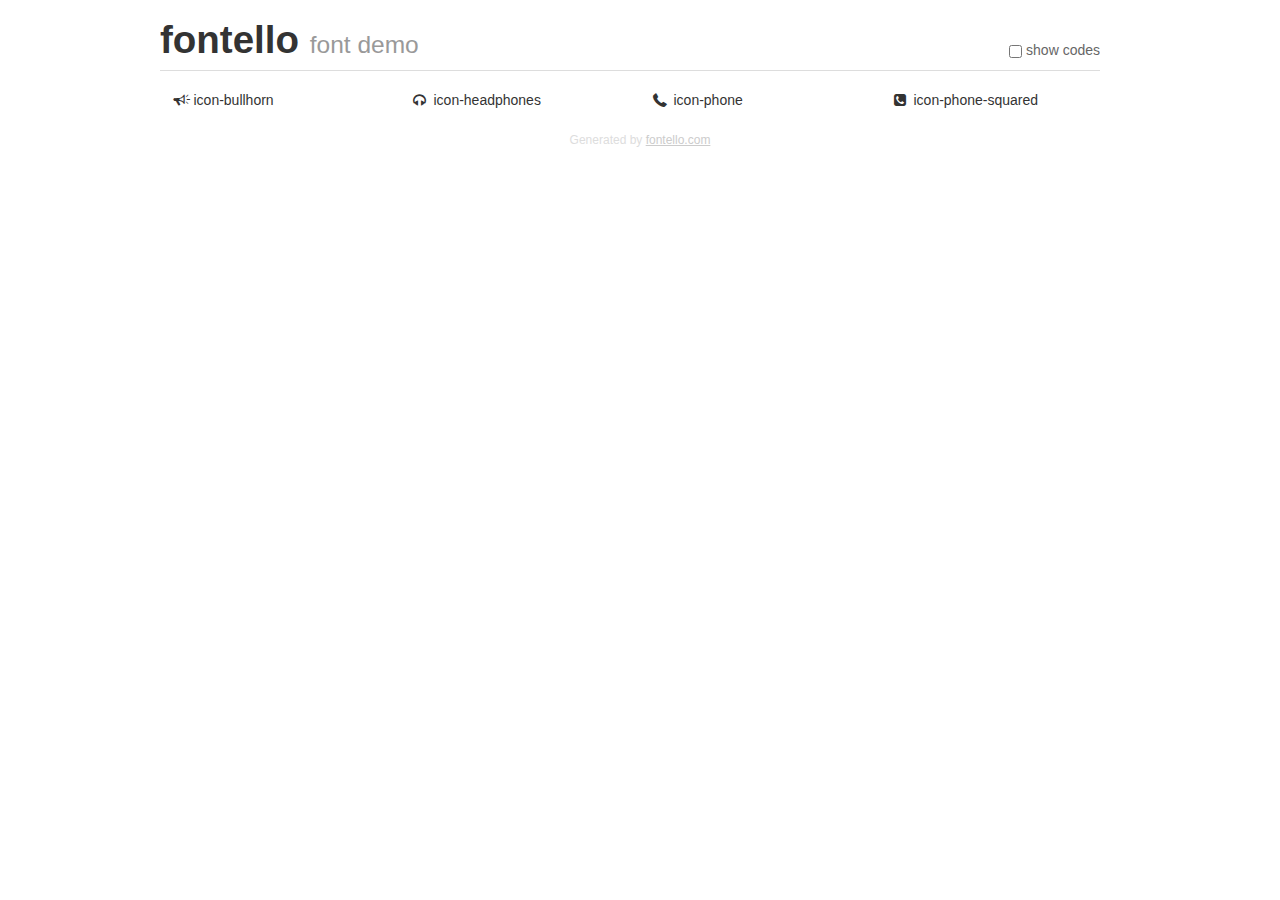
<file: hankookchinaware/fontello-107624fc/demo.html>
<!DOCTYPE html>
<html>
  <head>
  <!--[if lt IE 9]><script language="javascript" type="text/javascript" src="//html5shim.googlecode.com/svn/trunk/html5.js"></script><![endif]-->
  <meta charset="UTF-8">
  <style>
    html {
      font-size: 100%;
      -webkit-text-size-adjust: 100%;
      -ms-text-size-adjust: 100%;
    }
    a:focus {
      outline: thin dotted #333;
      outline: 5px auto -webkit-focus-ring-color;
      outline-offset: -2px;
    }
    a:hover,
    a:active {
      outline: 0;
    }
    input {
      margin: 0;
      font-size: 100%;
      vertical-align: middle;
      *overflow: visible;
      line-height: normal;
    }
    input::-moz-focus-inner {
      padding: 0;
      border: 0;
    }
    body {
      margin: 0;
      font-family: "Helvetica Neue", Helvetica, Arial, sans-serif;
      font-size: 14px;
      line-height: 20px;
      color: #333;
      background-color: #fff;
    }
    a {
      color: #08c;
      text-decoration: none;
    }
    a:hover {
      color: #005580;
      text-decoration: underline;
    }
    .row {
      margin-left: -20px;
      *zoom: 1;
    }
    .row:before,
    .row:after {
      display: table;
      content: "";
      line-height: 0;
    }
    .row:after {
      clear: both;
    }
    .span3 {
      float: left;
      min-height: 1px;
      margin-left: 20px;
      width: 220px;
    }
    .container {
      width: 940px;
      margin-right: auto;
      margin-left: auto;
      *zoom: 1;
    }
    .container:before,
    .container:after {
      display: table;
      content: "";
      line-height: 0;
    }
    .container:after {
      clear: both;
    }
    small {
      font-size: 85%;
    }
    h1 {
      margin: 10px 0;
      font-family: inherit;
      font-weight: bold;
      line-height: 20px;
      color: inherit;
      text-rendering: optimizelegibility;
      line-height: 40px;
      font-size: 38.5px;
    }
    h1 small {
      font-weight: normal;
      line-height: 1;
      color: #999;
      font-size: 24.5px;
    }

    body {
      margin-top: 90px;
    }
    .header {
      position: fixed;
      top: 0;
      left: 50%;
      margin-left: -480px;
      background-color: #fff;
      border-bottom: 1px solid #ddd;
      padding-top: 10px;
      z-index: 10;
    }
    .footer {
      color: #ddd;
      font-size: 12px;
      text-align: center;
      margin-top: 20px;
    }
    .footer a {
      color: #ccc;
      text-decoration: underline;
    }
    .the-icons {
      font-size: 14px;
      line-height: 24px;
    }
    .switch {
      position: absolute;
      right: 0;
      bottom: 10px;
      color: #666;
    }
    .switch input {
      margin-right: 0.3em;
    }
    .codesOn .i-name {
      display: none;
    }
    .codesOn .i-code {
      display: inline;
    }
    .i-code {
      display: none;
    }
    @font-face {
      font-family: 'fontello';
      src: url('./font/fontello.eot?14199345');
      src: url('./font/fontello.eot?14199345#iefix') format('embedded-opentype'),
           url('./font/fontello.woff?14199345') format('woff'),
           url('./font/fontello.ttf?14199345') format('truetype'),
           url('./font/fontello.svg?14199345#fontello') format('svg');
      font-weight: normal;
      font-style: normal;
    }
    .demo-icon {
      font-family: "fontello";
      font-style: normal;
      font-weight: normal;
      speak: never;
     
      display: inline-block;
      text-decoration: inherit;
      width: 1em;
      margin-right: .2em;
      text-align: center;
      /* opacity: .8; */
     
      /* For safety - reset parent styles, that can break glyph codes*/
      font-variant: normal;
      text-transform: none;
     
      /* fix buttons height, for twitter bootstrap */
      line-height: 1em;
     
      /* Animation center compensation - margins should be symmetric */
      /* remove if not needed */
      margin-left: .2em;
     
      /* You can be more comfortable with increased icons size */
      /* font-size: 120%; */
     
      /* Font smoothing. That was taken from TWBS */
      -webkit-font-smoothing: antialiased;
      -moz-osx-font-smoothing: grayscale;
     
      /* Uncomment for 3D effect */
      /* text-shadow: 1px 1px 1px rgba(127, 127, 127, 0.3); */
    }
    </style>
    <link rel="stylesheet" href="css/animation.css"><!--[if IE 7]><link rel="stylesheet" href="css/" + font.fontname + "-ie7.css"><![endif]-->
    <script>
      function toggleCodes(on) {
        var obj = document.getElementById('icons');
      
        if (on) {
          obj.className += ' codesOn';
        } else {
          obj.className = obj.className.replace(' codesOn', '');
        }
      }
    </script>
  </head>
  <body>
    <div class="container header">
      <h1>fontello <small>font demo</small></h1>
      <label class="switch">
        <input type="checkbox" onclick="toggleCodes(this.checked)">show codes
      </label>
    </div>
    <div class="container" id="icons">
      <div class="row">
        <div class="span3" title="Code: 0xe800">
          <i class="demo-icon icon-bullhorn">&#xe800;</i> <span class="i-name">icon-bullhorn</span><span class="i-code">0xe800</span>
        </div>
        <div class="span3" title="Code: 0xe801">
          <i class="demo-icon icon-headphones">&#xe801;</i> <span class="i-name">icon-headphones</span><span class="i-code">0xe801</span>
        </div>
        <div class="span3" title="Code: 0xe802">
          <i class="demo-icon icon-phone">&#xe802;</i> <span class="i-name">icon-phone</span><span class="i-code">0xe802</span>
        </div>
        <div class="span3" title="Code: 0xf098">
          <i class="demo-icon icon-phone-squared">&#xf098;</i> <span class="i-name">icon-phone-squared</span><span class="i-code">0xf098</span>
        </div>
      </div>
    <div class="container footer">Generated by <a href="https://fontello.com">fontello.com</a></div>
  </body>
</html>
</file>
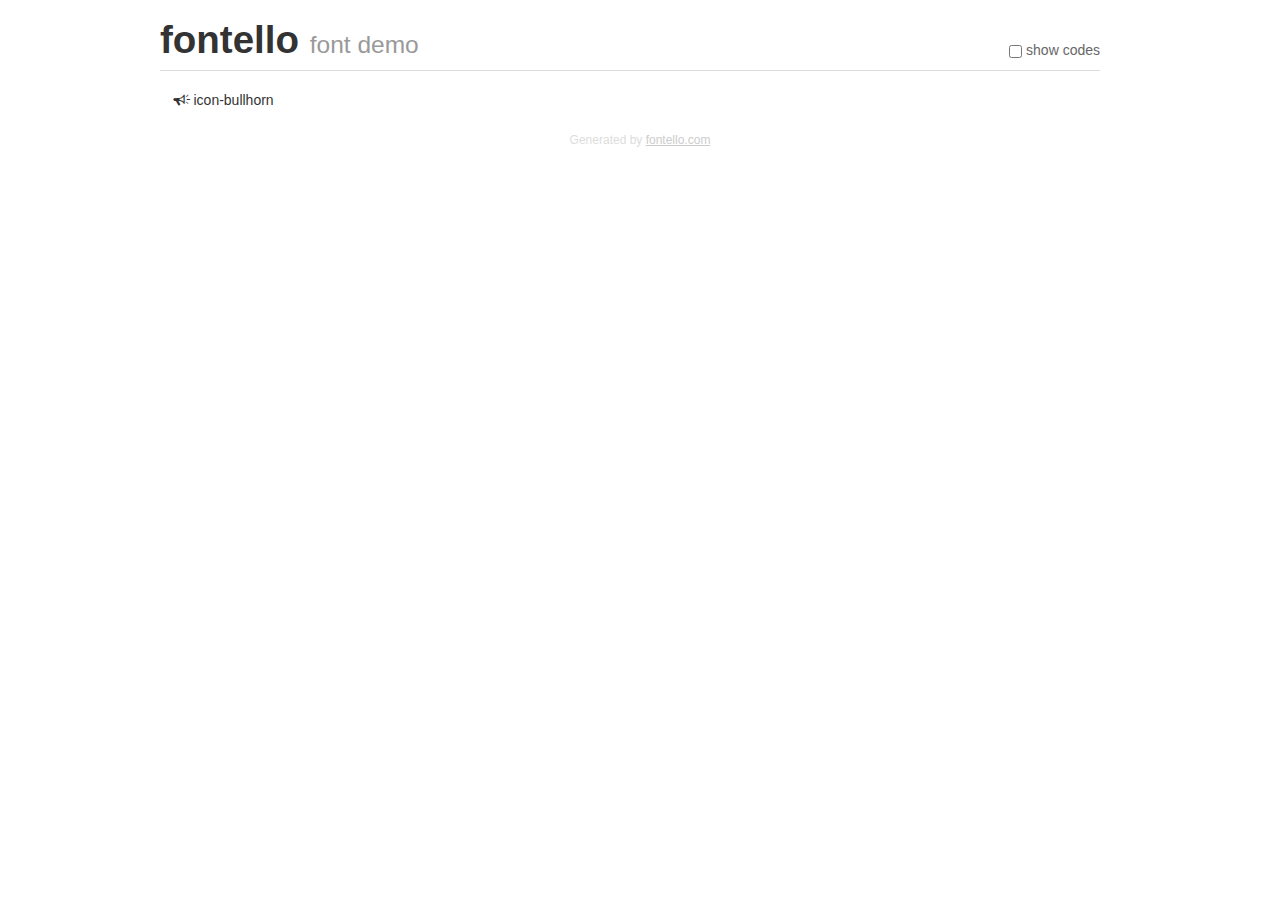
<file: hankookchinaware/fontello-a518c8ee/demo.html>
<!DOCTYPE html>
<html>
  <head>
  <!--[if lt IE 9]><script language="javascript" type="text/javascript" src="//html5shim.googlecode.com/svn/trunk/html5.js"></script><![endif]-->
  <meta charset="UTF-8">
  <style>
    html {
      font-size: 100%;
      -webkit-text-size-adjust: 100%;
      -ms-text-size-adjust: 100%;
    }
    a:focus {
      outline: thin dotted #333;
      outline: 5px auto -webkit-focus-ring-color;
      outline-offset: -2px;
    }
    a:hover,
    a:active {
      outline: 0;
    }
    input {
      margin: 0;
      font-size: 100%;
      vertical-align: middle;
      *overflow: visible;
      line-height: normal;
    }
    input::-moz-focus-inner {
      padding: 0;
      border: 0;
    }
    body {
      margin: 0;
      font-family: "Helvetica Neue", Helvetica, Arial, sans-serif;
      font-size: 14px;
      line-height: 20px;
      color: #333;
      background-color: #fff;
    }
    a {
      color: #08c;
      text-decoration: none;
    }
    a:hover {
      color: #005580;
      text-decoration: underline;
    }
    .row {
      margin-left: -20px;
      *zoom: 1;
    }
    .row:before,
    .row:after {
      display: table;
      content: "";
      line-height: 0;
    }
    .row:after {
      clear: both;
    }
    .span3 {
      float: left;
      min-height: 1px;
      margin-left: 20px;
      width: 220px;
    }
    .container {
      width: 940px;
      margin-right: auto;
      margin-left: auto;
      *zoom: 1;
    }
    .container:before,
    .container:after {
      display: table;
      content: "";
      line-height: 0;
    }
    .container:after {
      clear: both;
    }
    small {
      font-size: 85%;
    }
    h1 {
      margin: 10px 0;
      font-family: inherit;
      font-weight: bold;
      line-height: 20px;
      color: inherit;
      text-rendering: optimizelegibility;
      line-height: 40px;
      font-size: 38.5px;
    }
    h1 small {
      font-weight: normal;
      line-height: 1;
      color: #999;
      font-size: 24.5px;
    }

    body {
      margin-top: 90px;
    }
    .header {
      position: fixed;
      top: 0;
      left: 50%;
      margin-left: -480px;
      background-color: #fff;
      border-bottom: 1px solid #ddd;
      padding-top: 10px;
      z-index: 10;
    }
    .footer {
      color: #ddd;
      font-size: 12px;
      text-align: center;
      margin-top: 20px;
    }
    .footer a {
      color: #ccc;
      text-decoration: underline;
    }
    .the-icons {
      font-size: 14px;
      line-height: 24px;
    }
    .switch {
      position: absolute;
      right: 0;
      bottom: 10px;
      color: #666;
    }
    .switch input {
      margin-right: 0.3em;
    }
    .codesOn .i-name {
      display: none;
    }
    .codesOn .i-code {
      display: inline;
    }
    .i-code {
      display: none;
    }
    @font-face {
      font-family: 'fontello';
      src: url('./font/fontello.eot?26426658');
      src: url('./font/fontello.eot?26426658#iefix') format('embedded-opentype'),
           url('./font/fontello.woff?26426658') format('woff'),
           url('./font/fontello.ttf?26426658') format('truetype'),
           url('./font/fontello.svg?26426658#fontello') format('svg');
      font-weight: normal;
      font-style: normal;
    }
    .demo-icon {
      font-family: "fontello";
      font-style: normal;
      font-weight: normal;
      speak: never;
     
      display: inline-block;
      text-decoration: inherit;
      width: 1em;
      margin-right: .2em;
      text-align: center;
      /* opacity: .8; */
     
      /* For safety - reset parent styles, that can break glyph codes*/
      font-variant: normal;
      text-transform: none;
     
      /* fix buttons height, for twitter bootstrap */
      line-height: 1em;
     
      /* Animation center compensation - margins should be symmetric */
      /* remove if not needed */
      margin-left: .2em;
     
      /* You can be more comfortable with increased icons size */
      /* font-size: 120%; */
     
      /* Font smoothing. That was taken from TWBS */
      -webkit-font-smoothing: antialiased;
      -moz-osx-font-smoothing: grayscale;
     
      /* Uncomment for 3D effect */
      /* text-shadow: 1px 1px 1px rgba(127, 127, 127, 0.3); */
    }
    </style>
    <link rel="stylesheet" href="css/animation.css"><!--[if IE 7]><link rel="stylesheet" href="css/" + font.fontname + "-ie7.css"><![endif]-->
    <script>
      function toggleCodes(on) {
        var obj = document.getElementById('icons');
      
        if (on) {
          obj.className += ' codesOn';
        } else {
          obj.className = obj.className.replace(' codesOn', '');
        }
      }
    </script>
  </head>
  <body>
    <div class="container header">
      <h1>fontello <small>font demo</small></h1>
      <label class="switch">
        <input type="checkbox" onclick="toggleCodes(this.checked)">show codes
      </label>
    </div>
    <div class="container" id="icons">
      <div class="row">
        <div class="span3" title="Code: 0xe800">
          <i class="demo-icon icon-bullhorn">&#xe800;</i> <span class="i-name">icon-bullhorn</span><span class="i-code">0xe800</span>
        </div>
      </div>
    <div class="container footer">Generated by <a href="https://fontello.com">fontello.com</a></div>
  </body>
</html>
</file>
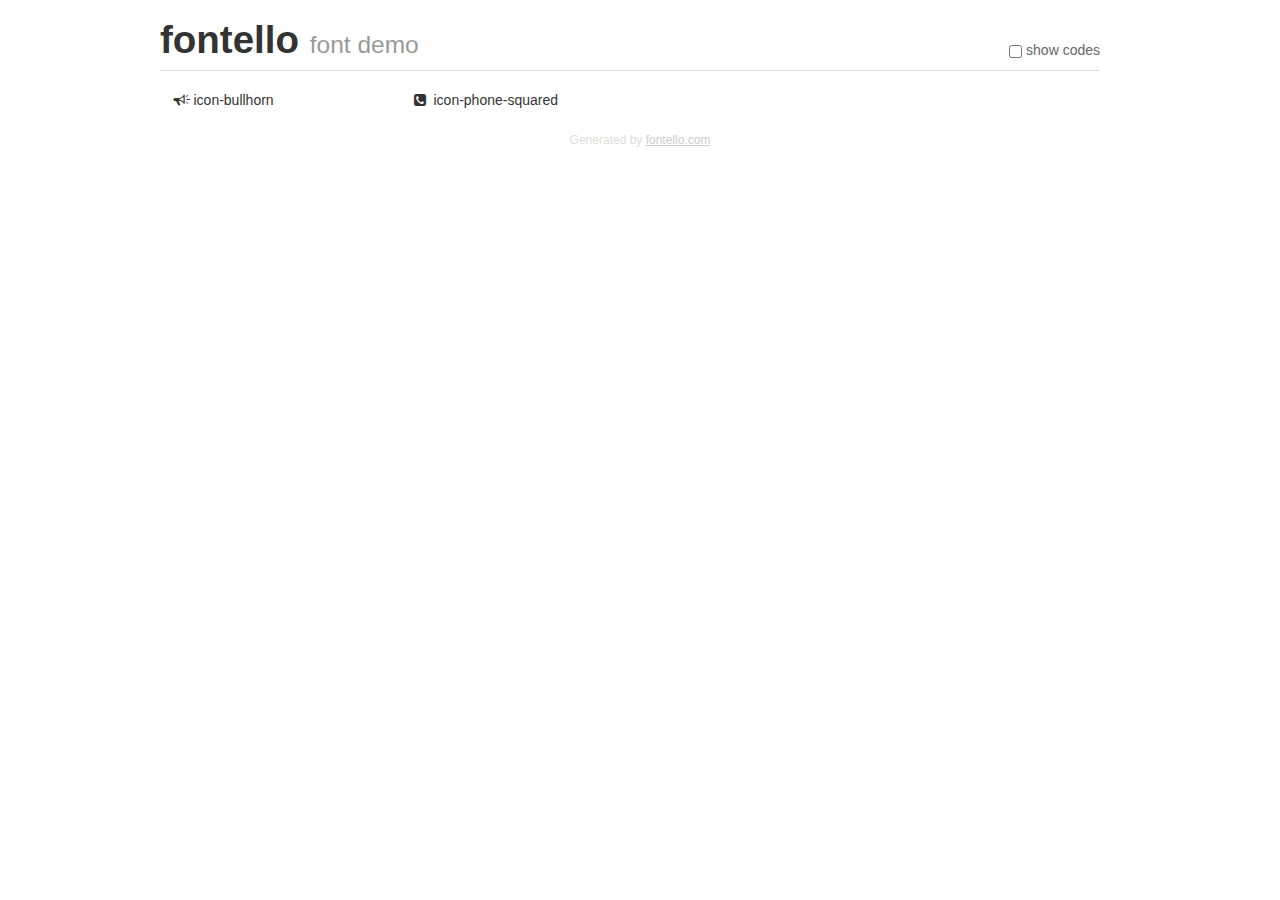
<file: hankookchinaware/fontello-b753caae/demo.html>
<!DOCTYPE html>
<html>
  <head>
  <!--[if lt IE 9]><script language="javascript" type="text/javascript" src="//html5shim.googlecode.com/svn/trunk/html5.js"></script><![endif]-->
  <meta charset="UTF-8">
  <style>
    html {
      font-size: 100%;
      -webkit-text-size-adjust: 100%;
      -ms-text-size-adjust: 100%;
    }
    a:focus {
      outline: thin dotted #333;
      outline: 5px auto -webkit-focus-ring-color;
      outline-offset: -2px;
    }
    a:hover,
    a:active {
      outline: 0;
    }
    input {
      margin: 0;
      font-size: 100%;
      vertical-align: middle;
      *overflow: visible;
      line-height: normal;
    }
    input::-moz-focus-inner {
      padding: 0;
      border: 0;
    }
    body {
      margin: 0;
      font-family: "Helvetica Neue", Helvetica, Arial, sans-serif;
      font-size: 14px;
      line-height: 20px;
      color: #333;
      background-color: #fff;
    }
    a {
      color: #08c;
      text-decoration: none;
    }
    a:hover {
      color: #005580;
      text-decoration: underline;
    }
    .row {
      margin-left: -20px;
      *zoom: 1;
    }
    .row:before,
    .row:after {
      display: table;
      content: "";
      line-height: 0;
    }
    .row:after {
      clear: both;
    }
    .span3 {
      float: left;
      min-height: 1px;
      margin-left: 20px;
      width: 220px;
    }
    .container {
      width: 940px;
      margin-right: auto;
      margin-left: auto;
      *zoom: 1;
    }
    .container:before,
    .container:after {
      display: table;
      content: "";
      line-height: 0;
    }
    .container:after {
      clear: both;
    }
    small {
      font-size: 85%;
    }
    h1 {
      margin: 10px 0;
      font-family: inherit;
      font-weight: bold;
      line-height: 20px;
      color: inherit;
      text-rendering: optimizelegibility;
      line-height: 40px;
      font-size: 38.5px;
    }
    h1 small {
      font-weight: normal;
      line-height: 1;
      color: #999;
      font-size: 24.5px;
    }

    body {
      margin-top: 90px;
    }
    .header {
      position: fixed;
      top: 0;
      left: 50%;
      margin-left: -480px;
      background-color: #fff;
      border-bottom: 1px solid #ddd;
      padding-top: 10px;
      z-index: 10;
    }
    .footer {
      color: #ddd;
      font-size: 12px;
      text-align: center;
      margin-top: 20px;
    }
    .footer a {
      color: #ccc;
      text-decoration: underline;
    }
    .the-icons {
      font-size: 14px;
      line-height: 24px;
    }
    .switch {
      position: absolute;
      right: 0;
      bottom: 10px;
      color: #666;
    }
    .switch input {
      margin-right: 0.3em;
    }
    .codesOn .i-name {
      display: none;
    }
    .codesOn .i-code {
      display: inline;
    }
    .i-code {
      display: none;
    }
    @font-face {
      font-family: 'fontello';
      src: url('./font/fontello.eot?66719947');
      src: url('./font/fontello.eot?66719947#iefix') format('embedded-opentype'),
           url('./font/fontello.woff?66719947') format('woff'),
           url('./font/fontello.ttf?66719947') format('truetype'),
           url('./font/fontello.svg?66719947#fontello') format('svg');
      font-weight: normal;
      font-style: normal;
    }
    .demo-icon {
      font-family: "fontello";
      font-style: normal;
      font-weight: normal;
      speak: never;
     
      display: inline-block;
      text-decoration: inherit;
      width: 1em;
      margin-right: .2em;
      text-align: center;
      /* opacity: .8; */
     
      /* For safety - reset parent styles, that can break glyph codes*/
      font-variant: normal;
      text-transform: none;
     
      /* fix buttons height, for twitter bootstrap */
      line-height: 1em;
     
      /* Animation center compensation - margins should be symmetric */
      /* remove if not needed */
      margin-left: .2em;
     
      /* You can be more comfortable with increased icons size */
      /* font-size: 120%; */
     
      /* Font smoothing. That was taken from TWBS */
      -webkit-font-smoothing: antialiased;
      -moz-osx-font-smoothing: grayscale;
     
      /* Uncomment for 3D effect */
      /* text-shadow: 1px 1px 1px rgba(127, 127, 127, 0.3); */
    }
    </style>
    <link rel="stylesheet" href="css/animation.css"><!--[if IE 7]><link rel="stylesheet" href="css/" + font.fontname + "-ie7.css"><![endif]-->
    <script>
      function toggleCodes(on) {
        var obj = document.getElementById('icons');
      
        if (on) {
          obj.className += ' codesOn';
        } else {
          obj.className = obj.className.replace(' codesOn', '');
        }
      }
    </script>
  </head>
  <body>
    <div class="container header">
      <h1>fontello <small>font demo</small></h1>
      <label class="switch">
        <input type="checkbox" onclick="toggleCodes(this.checked)">show codes
      </label>
    </div>
    <div class="container" id="icons">
      <div class="row">
        <div class="span3" title="Code: 0xe800">
          <i class="demo-icon icon-bullhorn">&#xe800;</i> <span class="i-name">icon-bullhorn</span><span class="i-code">0xe800</span>
        </div>
        <div class="span3" title="Code: 0xf098">
          <i class="demo-icon icon-phone-squared">&#xf098;</i> <span class="i-name">icon-phone-squared</span><span class="i-code">0xf098</span>
        </div>
      </div>
    <div class="container footer">Generated by <a href="https://fontello.com">fontello.com</a></div>
  </body>
</html>
</file>
<file: hankookchinaware/fontello-107624fc/css/animation.css>
/*
   Animation example, for spinners
*/
.animate-spin {
  -moz-animation: spin 2s infinite linear;
  -o-animation: spin 2s infinite linear;
  -webkit-animation: spin 2s infinite linear;
  animation: spin 2s infinite linear;
  display: inline-block;
}
@-moz-keyframes spin {
  0% {
    -moz-transform: rotate(0deg);
    -o-transform: rotate(0deg);
    -webkit-transform: rotate(0deg);
    transform: rotate(0deg);
  }

  100% {
    -moz-transform: rotate(359deg);
    -o-transform: rotate(359deg);
    -webkit-transform: rotate(359deg);
    transform: rotate(359deg);
  }
}
@-webkit-keyframes spin {
  0% {
    -moz-transform: rotate(0deg);
    -o-transform: rotate(0deg);
    -webkit-transform: rotate(0deg);
    transform: rotate(0deg);
  }

  100% {
    -moz-transform: rotate(359deg);
    -o-transform: rotate(359deg);
    -webkit-transform: rotate(359deg);
    transform: rotate(359deg);
  }
}
@-o-keyframes spin {
  0% {
    -moz-transform: rotate(0deg);
    -o-transform: rotate(0deg);
    -webkit-transform: rotate(0deg);
    transform: rotate(0deg);
  }

  100% {
    -moz-transform: rotate(359deg);
    -o-transform: rotate(359deg);
    -webkit-transform: rotate(359deg);
    transform: rotate(359deg);
  }
}
@-ms-keyframes spin {
  0% {
    -moz-transform: rotate(0deg);
    -o-transform: rotate(0deg);
    -webkit-transform: rotate(0deg);
    transform: rotate(0deg);
  }

  100% {
    -moz-transform: rotate(359deg);
    -o-transform: rotate(359deg);
    -webkit-transform: rotate(359deg);
    transform: rotate(359deg);
  }
}
@keyframes spin {
  0% {
    -moz-transform: rotate(0deg);
    -o-transform: rotate(0deg);
    -webkit-transform: rotate(0deg);
    transform: rotate(0deg);
  }

  100% {
    -moz-transform: rotate(359deg);
    -o-transform: rotate(359deg);
    -webkit-transform: rotate(359deg);
    transform: rotate(359deg);
  }
}
</file>
<file: hankookchinaware/fontello-a518c8ee/css/animation.css>
/*
   Animation example, for spinners
*/
.animate-spin {
  -moz-animation: spin 2s infinite linear;
  -o-animation: spin 2s infinite linear;
  -webkit-animation: spin 2s infinite linear;
  animation: spin 2s infinite linear;
  display: inline-block;
}
@-moz-keyframes spin {
  0% {
    -moz-transform: rotate(0deg);
    -o-transform: rotate(0deg);
    -webkit-transform: rotate(0deg);
    transform: rotate(0deg);
  }

  100% {
    -moz-transform: rotate(359deg);
    -o-transform: rotate(359deg);
    -webkit-transform: rotate(359deg);
    transform: rotate(359deg);
  }
}
@-webkit-keyframes spin {
  0% {
    -moz-transform: rotate(0deg);
    -o-transform: rotate(0deg);
    -webkit-transform: rotate(0deg);
    transform: rotate(0deg);
  }

  100% {
    -moz-transform: rotate(359deg);
    -o-transform: rotate(359deg);
    -webkit-transform: rotate(359deg);
    transform: rotate(359deg);
  }
}
@-o-keyframes spin {
  0% {
    -moz-transform: rotate(0deg);
    -o-transform: rotate(0deg);
    -webkit-transform: rotate(0deg);
    transform: rotate(0deg);
  }

  100% {
    -moz-transform: rotate(359deg);
    -o-transform: rotate(359deg);
    -webkit-transform: rotate(359deg);
    transform: rotate(359deg);
  }
}
@-ms-keyframes spin {
  0% {
    -moz-transform: rotate(0deg);
    -o-transform: rotate(0deg);
    -webkit-transform: rotate(0deg);
    transform: rotate(0deg);
  }

  100% {
    -moz-transform: rotate(359deg);
    -o-transform: rotate(359deg);
    -webkit-transform: rotate(359deg);
    transform: rotate(359deg);
  }
}
@keyframes spin {
  0% {
    -moz-transform: rotate(0deg);
    -o-transform: rotate(0deg);
    -webkit-transform: rotate(0deg);
    transform: rotate(0deg);
  }

  100% {
    -moz-transform: rotate(359deg);
    -o-transform: rotate(359deg);
    -webkit-transform: rotate(359deg);
    transform: rotate(359deg);
  }
}
</file>
<file: hankookchinaware/fontello-b753caae/css/animation.css>
/*
   Animation example, for spinners
*/
.animate-spin {
  -moz-animation: spin 2s infinite linear;
  -o-animation: spin 2s infinite linear;
  -webkit-animation: spin 2s infinite linear;
  animation: spin 2s infinite linear;
  display: inline-block;
}
@-moz-keyframes spin {
  0% {
    -moz-transform: rotate(0deg);
    -o-transform: rotate(0deg);
    -webkit-transform: rotate(0deg);
    transform: rotate(0deg);
  }

  100% {
    -moz-transform: rotate(359deg);
    -o-transform: rotate(359deg);
    -webkit-transform: rotate(359deg);
    transform: rotate(359deg);
  }
}
@-webkit-keyframes spin {
  0% {
    -moz-transform: rotate(0deg);
    -o-transform: rotate(0deg);
    -webkit-transform: rotate(0deg);
    transform: rotate(0deg);
  }

  100% {
    -moz-transform: rotate(359deg);
    -o-transform: rotate(359deg);
    -webkit-transform: rotate(359deg);
    transform: rotate(359deg);
  }
}
@-o-keyframes spin {
  0% {
    -moz-transform: rotate(0deg);
    -o-transform: rotate(0deg);
    -webkit-transform: rotate(0deg);
    transform: rotate(0deg);
  }

  100% {
    -moz-transform: rotate(359deg);
    -o-transform: rotate(359deg);
    -webkit-transform: rotate(359deg);
    transform: rotate(359deg);
  }
}
@-ms-keyframes spin {
  0% {
    -moz-transform: rotate(0deg);
    -o-transform: rotate(0deg);
    -webkit-transform: rotate(0deg);
    transform: rotate(0deg);
  }

  100% {
    -moz-transform: rotate(359deg);
    -o-transform: rotate(359deg);
    -webkit-transform: rotate(359deg);
    transform: rotate(359deg);
  }
}
@keyframes spin {
  0% {
    -moz-transform: rotate(0deg);
    -o-transform: rotate(0deg);
    -webkit-transform: rotate(0deg);
    transform: rotate(0deg);
  }

  100% {
    -moz-transform: rotate(359deg);
    -o-transform: rotate(359deg);
    -webkit-transform: rotate(359deg);
    transform: rotate(359deg);
  }
}
</file>
